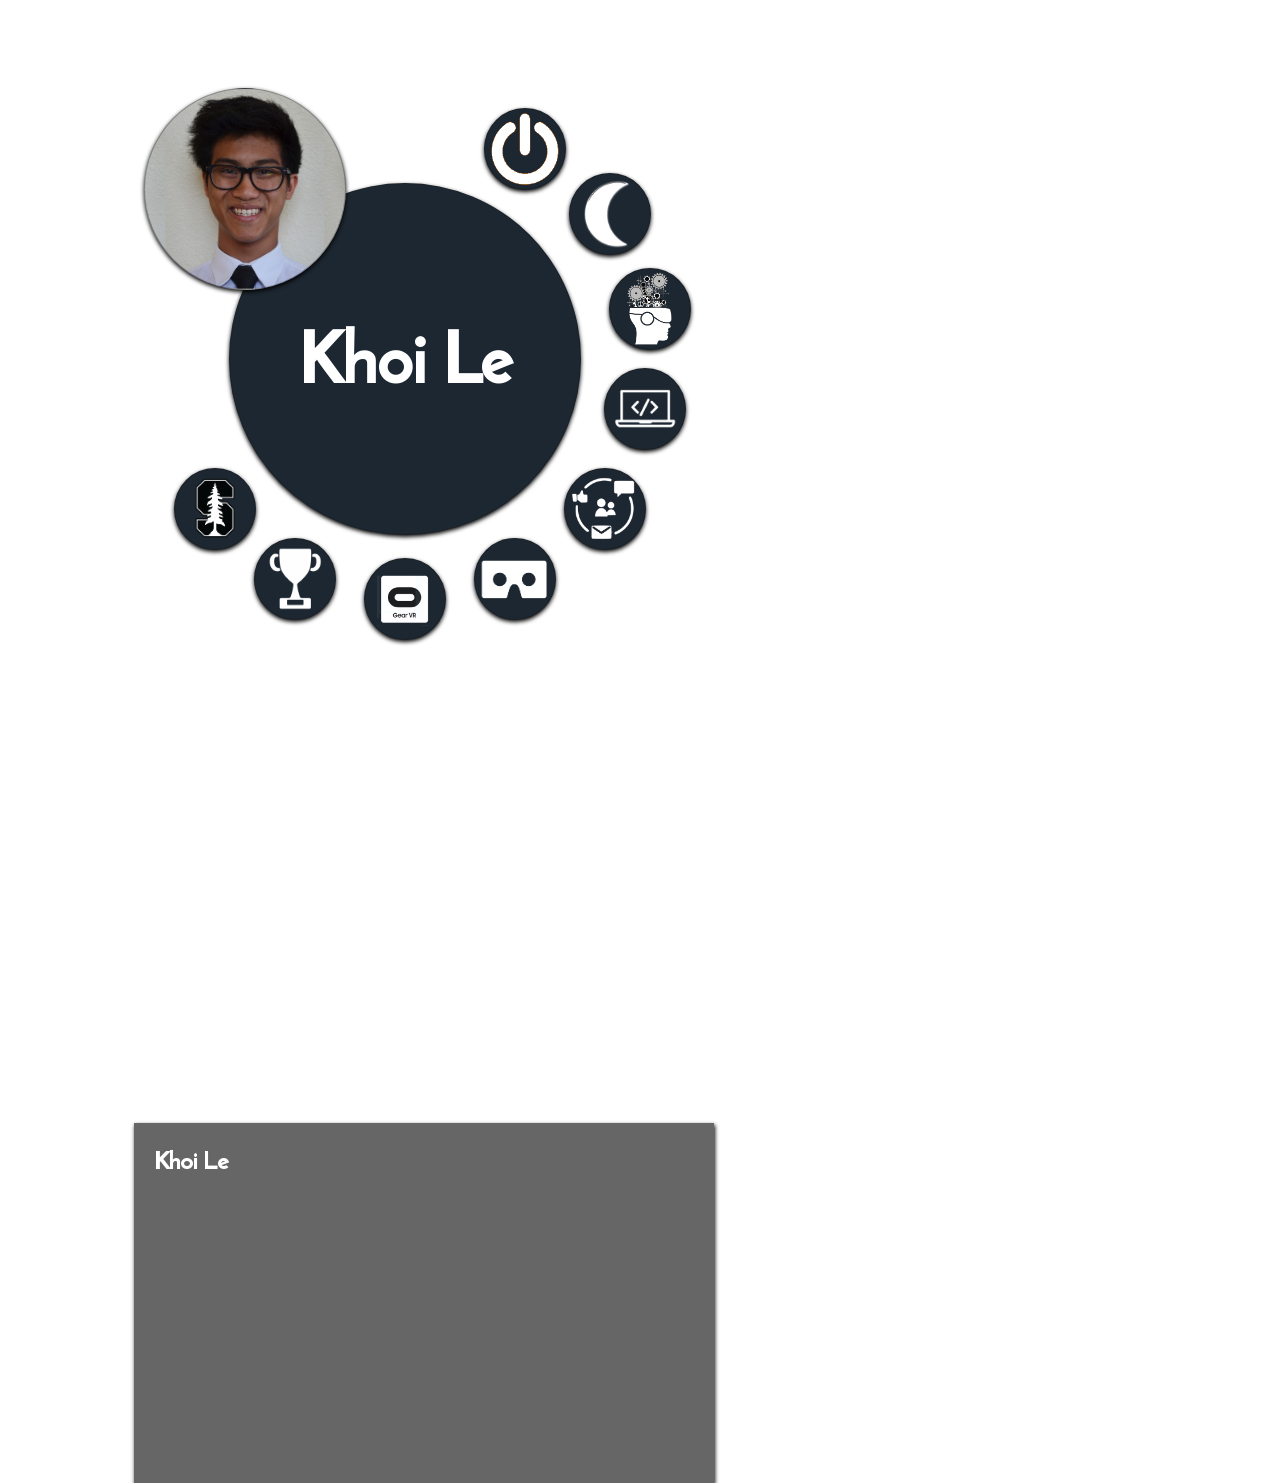
<file: index.html>
<!DOCTYPE HTML>
<html>
<head>
  <title> Khoi Le </title>
  <meta charset="utf-8">
  <meta name="viewport" content="width=device-width, initial-scale=1.0">

  <link rel="stylesheet" href="https://cdnjs.cloudflare.com/ajax/libs/font-awesome/4.6.3/css/font-awesome.min.css" />
  <script src="https://ajax.googleapis.com/ajax/libs/jquery/3.1.1/jquery.min.js"></script>
  <link rel="stylesheet" type="text/css" href="index.css">
</head>
<body>
  <!-- <div id="sideBar">
    <a href="#experienceDiv" class="sideLink"> experience </a>
    <a href="#skillsDiv" class="sideLink"> skills </a>
    <a href="#projectsDiv" class="sideLink"> projects </a>
    <a href="#awardsDiv" class="sideLink"> awards </a>
    <a href="#educationDiv" class="sideLink"> education </a>
  </div> -->
  <div id="mainDiv">
    <div id="boxForCircles">
    </div>
    <div id="infoPanel">
      <h2 id="title"> Khoi Le </h2>
      <h3 id="workplace"> </h3>
      <h4 id="description"> </h4>
    </div>
  </div>
  <!-- <div id="experienceDiv">
    <h1> Experience </h1>
    <table>
      <tr>
        <td><h2> Director of Social Media</h2><h3> <i> Boost VC </i> </h3></td>
        <td><h2> Co-founder and CEO </h2><h3> <i> Lunasphere </i> </h3></td>
        <td><h2> Lab Programmer </h2><h3> <i> Stanford VR: Virtual Human Interaction Lab </i> </h3></td>
      </tr>
      <tr>
        <td><img src="images/boostVC.png" class="imageCircle"></img></td>
        <td><img src="images/lunasphereLogo.png" class="imageCircle"></img></td>
        <td><img src="images/vhil-logo.png" class="imageCircle"></img></td>
      </tr>
      <tr>
        <td>
          <h3> Ran <a href="files/boostvc_social_media.pdf" target="new">social media campaigns</a>
            on FB and Twitter,
            creating <a href="https://www.youtube.com/watch?v=zjhHmXxztME" target="new"> novel engaging content </a> and doubling the
            social media engagement. Started, ran, and edited
            the <a href="https://itunes.apple.com/us/podcast/the-boost-vc-podcast/id1137292159?mt=2" target="new">Boost VC Podcast </a>.
            Did international networking and deal sourcing while developing investor relations
            in the U.S and Canada.
          </h3>
        </td>
        <td>
          <h3> <a href="https://lunaspheretriton.firebaseapp.com/html/lunasphere.html" target="new">Lunasphere</a>
             allows museums to easily, cheaply,
            and quickly push informative content to their patrons.
            Developed the backend using Firebase and javascript, and frontend
            using AngularJS, managed the execution
            and team, made sales. Our first client is the Triton Museum of Art,
            check it out <a href="https://lunaspheretriton.firebaseapp.com/" target="new">here. </a>
          </h3>
        </td>
        <td>
          <h3> Used Python and the Vizard
            engine to design experiences
            for HTC Vive. Created 3D models
            and animations in 3DS Max. Coded
            several experiences including
            Stanford's Ocean Acidification Experience
            for Oculus.
          </h3>
        </td>
      </tr>
    </table>
  </div>
  <div id="skillsDiv">
    <h1> Skills </h1>
  </div>
  <div id="projectsDiv">
    <h1> Projects </h1>
  </div>
  <div id="awardsDiv">
    <h1> Awards </h1>
  </div>
  <div id="educationDiv">
    <h1> Education </h1>
  </div> -->
  <!-- <div id="languagesDiv">
    <h1> Languages </h1>
  </div> -->
  <!-- <link href="https://fonts.googleapis.com/css?family=Noto+Sans" rel="stylesheet"> -->

  <script src="index.js"></script>

</body>
</html>
</file>
<file: index.css>
@font-face {
  font-family: rufi;
  src: url(fonts/ReemKufi-Regular.ttf);
}
body {
  font-family: rufi, sans-serif;
  /*z-index: -3;*/
  background-color: rgba(255, 255, 255, 1);
  /*background: #328CC1;
  background: -webkit-radial-gradient(10% 10%, closest-side, #1a4a65, #328CC1);
  background: -o-radial-gradient(10% 10%, closest-side, #1a4a65, #328CC1);
  background: -moz-radial-gradient(10% 10%, closest-side, #1a4a65, #328CC1);
  background: radial-gradient(closest-side at 27% 45%, #1a4a65, #328CC1);*/
  /*background-image: url("images/background_light.jpg");*/
  overflow-x: hidden;
}
td{
  width:27%;
  text-align: center;
  padding-left: 40px;
  padding-right: 40px;
  padding-top: 0px;
  padding-bottom: 0px;
  /*border: 2px solid green;*/
}
td h2{

}
#mainDiv{
  /*border: 2px solid blue;*/
  position: relative;
  top: -10px;
  left: 10%;
  /*width: 101.5%;*/
  height: 100vh;
  /*border: 3px solid orange;*/
}
#infoPanel {
  position: relative;
  /*border: 3px solid green;*/
  top: 35%;
  float: left;
  width: 60vh;
  height: 40vh;
  /*border-radius: 50%;*/
  color: #FFF;
  padding-left: 20px;
  padding-right: 20px;
  box-shadow: 1px 2px 4px black;
  background-color: rgba(0, 0, 0, 0.6);

  /*top: 300px;
  left: 40%;*/
}
#boxForCircles {
  position: relative;
  /*border: 3px solid blue;*/
  height: 90vh;
  width: 90vh;
  float: left;
}
a{
  color: rgb(255, 236, 179);
  text-decoration: none;
  transition: 0.3s;
}
a:hover, a:visited:hover{
  color: rgb(255, 210, 77);
}
a:visited{
  color: rgb(255, 236, 179);
  text-decoration: none;
}

.imageCircle{
  border-radius: 50%;
  height: 30%;
}
.experienceTitle {
  height: 10%;
}
.trifold{
  width: 27%;
  float: left;
  text-align: center;
  padding-left: 10px;
  padding-right: 10px;
  margin-left: 4%;
}
.sideLink{
  width: 100%;
}
#sideBar{
  position: fixed;
  right: 5%;
  width: 10%;
  z-index: 2;
}
.infoBoxClass {
  position: absolute;
  border: 3px solid blue;
  height: 20px;
  width: 20px;
  /*display: none;*/
}
.circleClass:hover .infoBoxClass{
  display: block;
}
.circleClass {
  position: absolute;
  display: table;
  z-index: 5;
  border: 1px solid rgba(20, 20, 20, 0.3);
  height: 20px;
  width: 20px;
  border-radius: 50%;
  text-align: center;
  background-size: contain;
  background-repeat: none;
  background-position: center center;
  background-color: #1D2731;
  /*background: #000;*/
  color: white;
  transition: 0.5s;
  box-shadow: 0px 2px 4px black;
}

.circleClass h1 {
  display: table-cell;
  vertical-align: middle;
  font-size: 4.3em;
}

.sectionLabel {
  position: absolute;
}


#backgroundMain {
  position:absolute;
  top: 0;
  left: 0;
  height: 100%;
  width: 100%;
  z-index: -1;
}
#experience {
  top: 110px;
  left: 790px;
}
#skills {
  top: 370px;
  left: 870px;
}
#projects {
  top: 600px;
  left: 700px;
}
#awards {
  top: 600px;
  left: 350px;
}
#languages {
  top: 500px;
  left: 250px;
}
#education {
  left: 130px;
  top: 280px;
}

#experienceDiv {
  height: 100vh;
}
</file>
